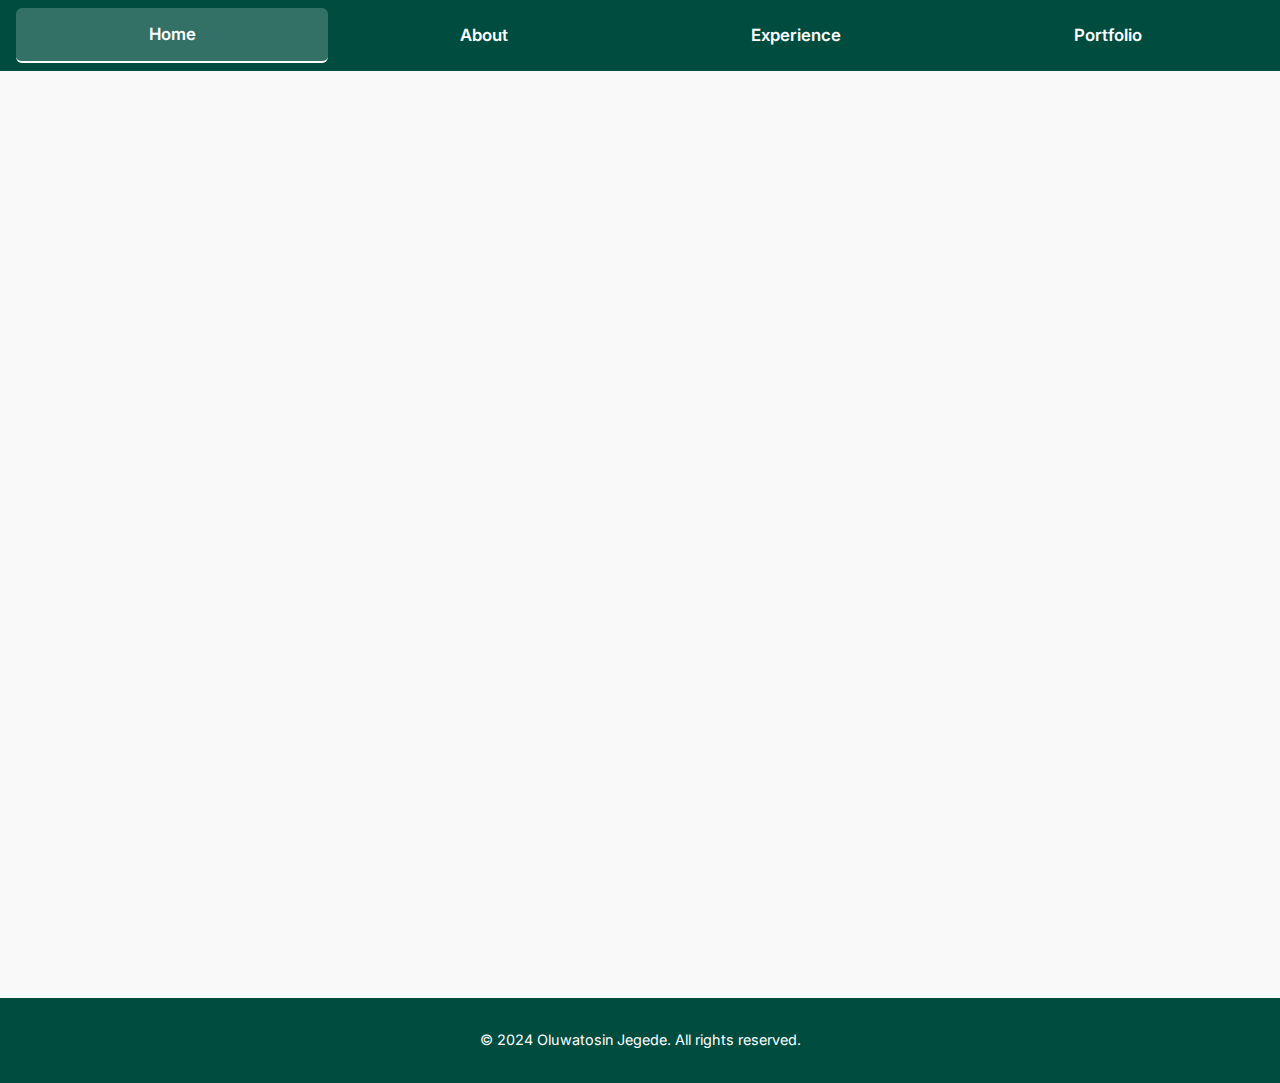
<file: index.html>
<!DOCTYPE html>
<html lang="en">
<head>
  <meta charset="UTF-8" />
  <meta name="viewport" content="width=device-width, initial-scale=1.0"/>
  <title>Home - Oluwatosin Jegede's Portfolio</title>

  <!-- CSS -->
  <link rel="stylesheet" href="css/styles.css" />
  <link href="https://fonts.googleapis.com/css2?family=Inter:wght@400;600;700&display=swap" rel="stylesheet" />

  <!-- Font Awesome for Icons -->
  <link rel="stylesheet" href="https://cdnjs.cloudflare.com/ajax/libs/font-awesome/6.5.0/css/all.min.css" />

  <!-- SEO Meta Tags -->
  <meta name="description" content="Explore the DevOps portfolio of Oluwatosin Jegede, featuring cloud infrastructure automation, CI/CD, and security-focused AWS solutions." />
  <meta name="author" content="Oluwatosin Jegede" />
  <meta name="robots" content="index, follow" />
  <link rel="canonical" href="https://oluwatossin.github.io/portfolio/index.html" />

  <!-- Open Graph meta tags -->
  <meta property="og:title" content="Oluwatosin Jegede's Portfolio" />
  <meta property="og:description" content="Portfolio of Oluwatosin Jegede, DevOps Engineer specializing in AWS cloud services and infrastructure automation." />
  <meta property="og:image" content="https://github.com/OluwaTossin/portfolio/raw/main/images/profile.jpg" />
  <meta property="og:url" content="https://oluwatossin.github.io/portfolio/index.html" />
  <meta property="og:type" content="website" />

  <!-- Twitter Card meta tags -->
  <meta name="twitter:card" content="summary_large_image" />
  <meta name="twitter:title" content="Oluwatosin Jegede's Portfolio" />
  <meta name="twitter:description" content="Portfolio of Oluwatosin Jegede, DevOps Engineer specializing in AWS cloud services and infrastructure automation." />
  <meta name="twitter:image" content="https://github.com/OluwaTossin/portfolio/raw/main/images/profile.jpg" />

  <!-- JSON-LD Structured Data -->
  <script type="application/ld+json">
  {
    "@context": "https://schema.org",
    "@type": "Person",
    "name": "Oluwatosin Jegede",
    "jobTitle": "DevOps Engineer",
    "url": "https://oluwatossin.github.io/portfolio",
    "image": "https://oluwatossin.github.io/portfolio/images/profile.jpg",
    "sameAs": [
      "https://www.linkedin.com/in/oluwatosinjegede/",
      "https://github.com/OluwaTossin",
      "https://twitter.com/thozyne"
    ],
    "alumniOf": {
      "@type": "CollegeOrUniversity",
      "name": "Federal University of Agriculture, Abeokuta"
    },
    "worksFor": {
      "@type": "Organization",
      "name": "Sovereign Technology & Innovation Ltd"
    },
    "description": "AWS-certified DevOps Engineer with hands-on experience in cloud infrastructure, CI/CD, security compliance, and automation best practices."
  }
  </script>
  <meta name="google-site-verification" content="RLBJUCRn1RX0sN9rX2QmZjt9VCiE3qaX86yPIUkBqFU" />
</head>
<body>
  <header>
    <nav>
  <ul>
    <li><a href="index.html" class="nav-link">Home</a></li>
    <li><a href="about.html" class="nav-link">About</a></li>
    <li><a href="experience.html" class="nav-link">Experience</a></li>
    <li><a href="portfolio.html" class="nav-link">Portfolio</a></li>
  </ul>
</nav>
  </header>

  <main>
    <section class="hero animate-fade-in">
      <img src="images/profile.jpg" alt="Profile Picture" />
      <h1>Oluwatosin Jegede</h1>
      <h2>Cloud Solutions Architect | DevOps Engineer | Multi-Cloud Expert (AWS, GCP) | AWS Cloud Security | Technical Writer</h2>

      <p>I specialize in AWS cloud services and infrastructure automation. My mission is to enhance productivity and operational efficiency through secure, scalable CI/CD pipelines and cloud-native architectures. From scripting deployments with Terraform to managing Kubernetes clusters on EKS, I deliver results that matter.</p>

      <p>When I’m not architecting cloud environments, I enjoy exploring new technologies, contributing to open-source projects, and immersing myself in a good book that stretches the boundaries of systems thinking and software design.</p>

      <div class="social-buttons">
        <a href="https://www.linkedin.com/in/oluwatosinjegede/" target="_blank" title="LinkedIn">
          <i class="fab fa-linkedin"></i>
        </a>
        <a href="https://twitter.com/thozyne" target="_blank" title="Twitter">
          <i class="fab fa-twitter"></i>
        </a>
        <a href="https://github.com/OluwaTossin?tab=repositories" target="_blank" title="GitHub">
          <i class="fab fa-github"></i>
        </a>
      </div>

      <div class="buttons">
        <a href="resume.pdf" class="button" target="_blank">
          <i class="fas fa-file-alt"></i> View Resume
        </a>
        <a href="mailto:careers.tosinjegede@gmail.com" class="button">
          <i class="fas fa-envelope"></i> Contact Me
        </a>
      </div>
    </section>
  </main>

  <footer>
    <p>&copy; 2024 Oluwatosin Jegede. All rights reserved.</p>
  </footer>

  <script src="js/scripts.js"></script>

<!-- Back to Top Button -->
<a href="#" id="backToTop" title="Back to Top"><i class="fas fa-chevron-up"></i></a>
</body>
</html>
</file>
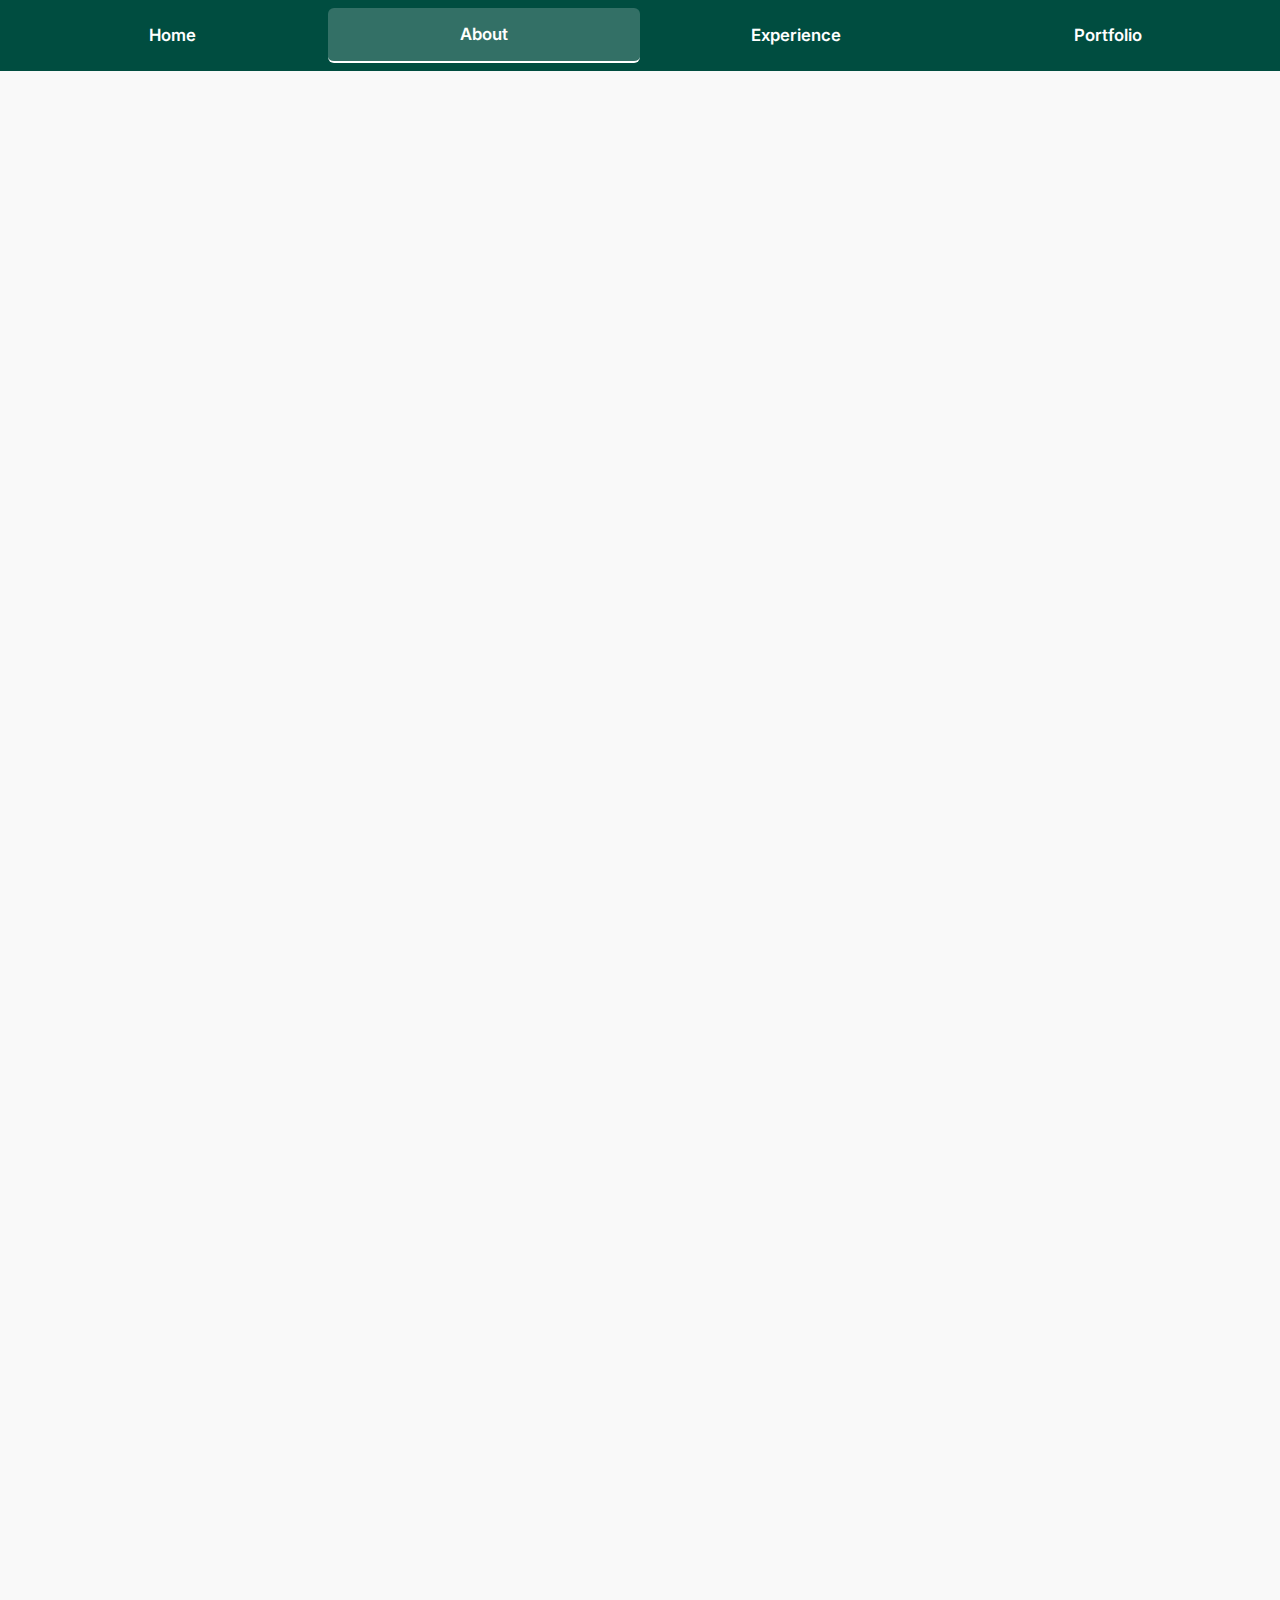
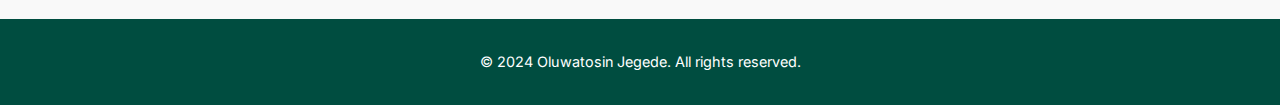
<file: about.html>
<!DOCTYPE html>
<html lang="en">
<head>
  <meta charset="UTF-8" />
  <meta name="viewport" content="width=device-width, initial-scale=1.0"/>
  <title>About - Oluwatosin Jegede's Portfolio</title>

  <!-- CSS & Fonts -->
  <link rel="stylesheet" href="css/styles.css" />
  <link href="https://fonts.googleapis.com/css2?family=Inter:wght@400;600;700&display=swap" rel="stylesheet" />
  <link rel="stylesheet" href="https://cdnjs.cloudflare.com/ajax/libs/font-awesome/6.5.0/css/all.min.css" />

  <!-- SEO Meta Tags -->
  <meta name="description" content="Learn more about Oluwatosin Jegede, a DevOps Engineer with hands-on experience in AWS cloud, CI/CD, Kubernetes, and infrastructure security." />
  <meta name="author" content="Oluwatosin Jegede" />
  <meta name="robots" content="index, follow" />
  <link rel="canonical" href="https://oluwatossin.github.io/portfolio/about.html" />

  <!-- Open Graph -->
  <meta property="og:title" content="About Oluwatosin Jegede | DevOps Engineer" />
  <meta property="og:description" content="Explore Oluwatosin Jegede’s background in AWS, CI/CD, infrastructure as code, and DevOps automation." />
  <meta property="og:image" content="https://oluwatossin.github.io/portfolio/images/profile.jpg" />
  <meta property="og:url" content="https://oluwatossin.github.io/portfolio/about.html" />
  <meta property="og:type" content="profile" />

  <!-- Twitter Card -->
  <meta name="twitter:card" content="summary_large_image" />
  <meta name="twitter:title" content="About Oluwatosin Jegede | DevOps Engineer" />
  <meta name="twitter:description" content="Discover the journey of Oluwatosin Jegede, a DevOps Engineer with expertise in AWS cloud, automation, and secure DevOps practices." />
  <meta name="twitter:image" content="https://oluwatossin.github.io/portfolio/images/profile.jpg" />

  <!-- JSON-LD Structured Data -->
  <script type="application/ld+json">
  {
    "@context": "https://schema.org",
    "@type": "Person",
    "name": "Oluwatosin Jegede",
    "jobTitle": "DevOps Engineer",
    "url": "https://oluwatossin.github.io/portfolio",
    "image": "https://oluwatossin.github.io/portfolio/images/profile.jpg",
    "sameAs": [
      "https://github.com/OluwaTossin",
      "https://www.linkedin.com/in/oluwatosinjegede/",
      "https://twitter.com/thozyne"
    ],
    "alumniOf": {
      "@type": "CollegeOrUniversity",
      "name": "Federal University of Agriculture, Abeokuta"
    },
    "worksFor": {
      "@type": "Organization",
      "name": "Sovereign Technology & Innovation Ltd"
    },
    "description": "DevOps Engineer with expertise in AWS, GCP, Kubernetes, CI/CD pipelines, and infrastructure automation. Certified in cloud security, architecture, and observability."
  }
  </script>
</head>
<body>
  <header>
    <nav>
  <ul>
    <li><a href="index.html" class="nav-link">Home</a></li>
    <li><a href="about.html" class="nav-link">About</a></li>
    <li><a href="experience.html" class="nav-link">Experience</a></li>
    <li><a href="portfolio.html" class="nav-link">Portfolio</a></li>
  </ul>
</nav>
  </header>

  <main>
    <section class="portfolio animate-fade-in">
      <h1 class="section-title">About Me</h1>

      <p>Hello 👋 I'm <strong>Oluwatosin Jegede</strong>, a DevOps Engineer with 3+ years of hands-on experience designing, automating, and securing cloud-native infrastructure. My background in system administration and my academic roots in biotechnology provide me with a multidisciplinary lens that informs how I approach modern software systems.</p>

      <hr class="fancy-line" />

      <h2><i class="fas fa-briefcase"></i> Professional Background</h2>
      <p>I specialize in building scalable, secure cloud environments using AWS and Google Cloud Platform (GCP). My work spans IaC (Infrastructure as Code), container orchestration, pipeline automation, system monitoring, and security compliance. Whether deploying microservices on Kubernetes, setting up GitHub Actions workflows, or enforcing least-privilege access through IAM policies — I approach DevOps as both a craft and an enabler of innovation. On GCP, I’ve implemented robust CI/CD deployments using Cloud Run, Cloud Operations, and IAM-based security policies, demonstrating flexibility across multi-cloud environments.</p>

      <ul class="services">
        <li><i class="fas fa-cloud"></i> <strong>Cloud Services:</strong> AWS (EKS, Lambda, S3, Amplify, RDS, CodePipeline), GCP (Cloud Run, IAM, Monitoring)</li>
        <li><i class="fas fa-code"></i> <strong>IaC & Automation:</strong> Terraform, Shell scripting, CloudFormation</li>
        <li><i class="fab fa-docker"></i> <strong>Containers:</strong> Docker, Kubernetes, ECS</li>
        <li><i class="fas fa-cogs"></i> <strong>CI/CD:</strong> GitHub Actions, Jenkins, CodeBuild</li>
        <li><i class="fas fa-shield-alt"></i> <strong>Security:</strong> IAM, GuardDuty, AWS Security Hub</li>
        <li><i class="fas fa-eye"></i> <strong>Monitoring:</strong> Prometheus, Grafana, ELK Stack, CloudWatch, GCP Monitoring</li>
        <li><i class="fab fa-linux"></i> <strong>Systems:</strong> Linux, Bash, Python</li>
      </ul>

      <hr class="fancy-line" />

      <h2><i class="fas fa-user-graduate"></i> Education</h2>
      <p>I hold an MSc in Animal Biotechnology from the Federal University of Agriculture, Abeokuta, and a Diploma in Computer Engineering from Datashield Computer Institute. These experiences ground my technical approach in both scientific reasoning and system-level thinking.</p>

      <hr class="fancy-line" />

      <h2><i class="fas fa-heart"></i> Personal Interests</h2>
      <p>Beyond DevOps, I enjoy learning about artificial intelligence, exploring the intersections between automation and human systems, and experimenting with real-time observability solutions. I also have a deep passion for reading topics related to cognitive science, systems theory, and algorithmic design.</p>

      <hr class="fancy-line" />

      <h2><i class="fas fa-certificate"></i> Certifications</h2>
      <ul class="services">
        <li><i class="fab fa-aws"></i> AWS Certified Security – Specialty</li>
        <li><i class="fab fa-aws"></i> AWS Certified Developer – Associate</li>
        <li><i class="fab fa-aws"></i> AWS Solutions Architect – Associate</li>
        <li><i class="fas fa-network-wired"></i> Cisco Network Technician</li>
        <li><i class="fas fa-user-shield"></i> Cisco Certified CyberOps Associate</li>
        <li><i class="fas fa-user-secret"></i> Cisco Ethical Hacker</li>
        <li><i class="fas fa-lock"></i> IBM Cybersecurity Fundamentals</li>
        <li><i class="fab fa-google"></i> Google Associate Cloud Engineer Certification</li>
        <li><i class="fas fa-shield-virus"></i> Qualys Vulnerability Management Detection and Response Certified Specialist</li>
      </ul>

      <hr class="fancy-line" />

      <h2><i class="fas fa-handshake"></i> Let’s Connect</h2>
      <p>I’m open to collaborations, freelance DevOps projects, and discussions on cloud innovation. Feel free to reach out via <a href="mailto:careers.tosinjegede@gmail.com">email</a> or connect on <a href="https://www.linkedin.com/in/oluwatosinjegede/" target="_blank">LinkedIn</a>.</p>
    </section>
  </main>

  <footer>
    <p>&copy; 2024 Oluwatosin Jegede. All rights reserved.</p>
  </footer>

  <script src="js/scripts.js"></script>

<!-- Back to Top Button -->
<a href="#" id="backToTop" title="Back to Top"><i class="fas fa-chevron-up"></i></a>
</body>
</html>
</file>
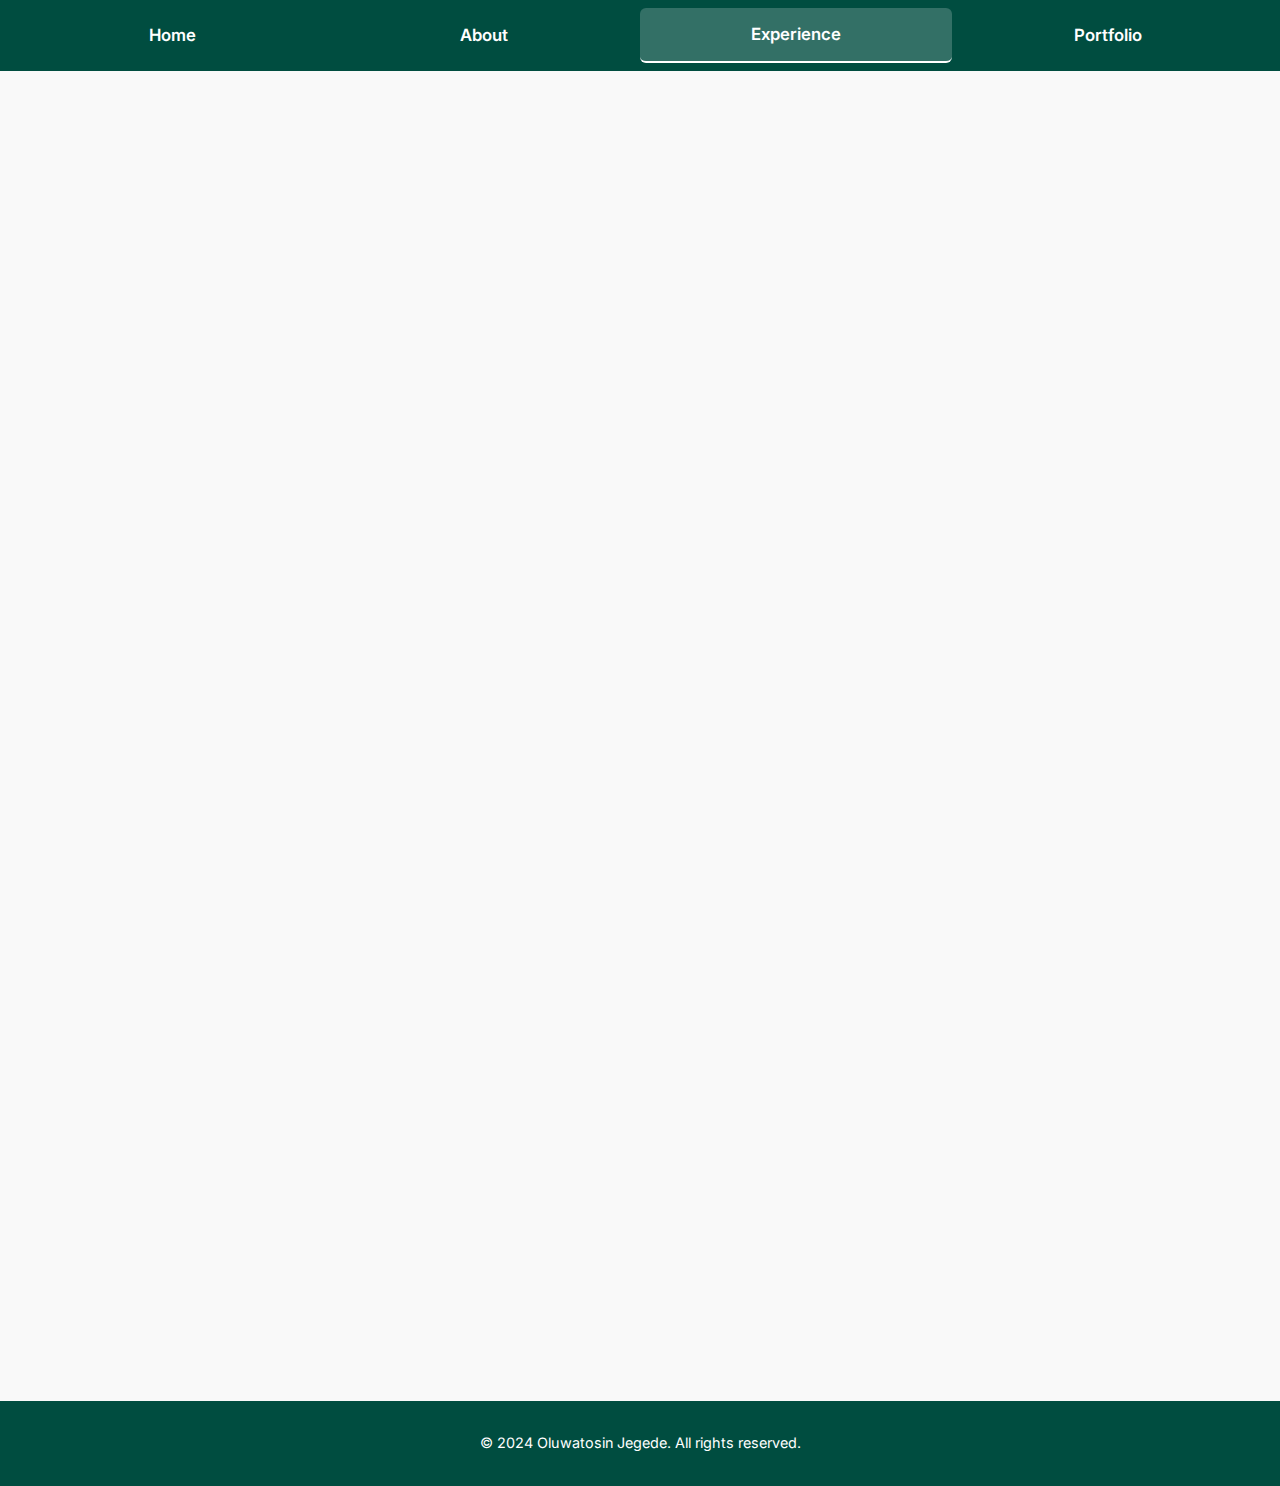
<file: experience.html>
<!DOCTYPE html>
<html lang="en">
<head>
  <meta charset="UTF-8" />
  <meta name="viewport" content="width=device-width, initial-scale=1.0"/>
  <title>Professional Experience - Oluwatosin Jegede</title>

  <!-- CSS & Fonts -->
  <link rel="stylesheet" href="css/styles.css" />
  <link href="https://fonts.googleapis.com/css2?family=Inter:wght@400;600;700&display=swap" rel="stylesheet" />
  <link rel="stylesheet" href="https://cdnjs.cloudflare.com/ajax/libs/font-awesome/6.5.0/css/all.min.css" />

  <!-- SEO Meta Tags -->
  <meta name="description" content="Professional experience of Oluwatosin Jegede, DevOps Engineer with expertise in AWS, GCP, infrastructure automation, and cloud security." />
  <meta name="author" content="Oluwatosin Jegede" />
  <meta name="robots" content="index, follow" />
  <link rel="canonical" href="https://oluwatossin.github.io/portfolio/experience.html" />

  <!-- Open Graph -->
  <meta property="og:title" content="Professional Experience - Oluwatosin Jegede" />
  <meta property="og:description" content="Explore the DevOps career background of Oluwatosin Jegede including roles at Sovereign Tech, Help.NGO, and freelance projects in AWS and GCP." />
  <meta property="og:image" content="https://oluwatossin.github.io/portfolio/images/profile.jpg" />
  <meta property="og:url" content="https://oluwatossin.github.io/portfolio/experience.html" />
  <meta property="og:type" content="profile" />

  <!-- Twitter Card -->
  <meta name="twitter:card" content="summary_large_image" />
  <meta name="twitter:title" content="Professional Experience - Oluwatosin Jegede" />
  <meta name="twitter:description" content="Explore the DevOps career history of Oluwatosin Jegede with key projects in automation, CI/CD, and hybrid cloud security." />
  <meta name="twitter:image" content="https://oluwatossin.github.io/portfolio/images/profile.jpg" />

  <!-- JSON-LD Structured Data -->
  <script type="application/ld+json">
  {
    "@context": "https://schema.org",
    "@type": "Person",
    "name": "Oluwatosin Jegede",
    "jobTitle": "DevOps Engineer",
    "url": "https://oluwatossin.github.io/portfolio",
    "image": "https://oluwatossin.github.io/portfolio/images/profile.jpg",
    "sameAs": [
      "https://www.linkedin.com/in/oluwatosinjegede/",
      "https://github.com/OluwaTossin",
      "https://twitter.com/thozyne"
    ],
    "alumniOf": {
      "@type": "CollegeOrUniversity",
      "name": "Federal University of Agriculture, Abeokuta"
    },
    "worksFor": {
      "@type": "Organization",
      "name": "Sovereign Technology & Innovation Ltd"
    },
    "description": "DevOps Engineer with expertise in AWS, GCP, Kubernetes, CI/CD pipelines, and infrastructure automation. Certified in cloud security, architecture, and observability."
  }
  </script>
</head>

<body>
  <header>
    <nav>
  <ul>
    <li><a href="index.html" class="nav-link">Home</a></li>
    <li><a href="about.html" class="nav-link">About</a></li>
    <li><a href="experience.html" class="nav-link">Experience</a></li>
    <li><a href="portfolio.html" class="nav-link">Portfolio</a></li>
  </ul>
</nav>
  </header>

  <main>
    <section class="portfolio animate-fade-in">
      <h1 class="section-title">Professional Experience</h1>

      <div class="project-card animate-slide-in">
        <h2><i class="fas fa-building"></i> Sovereign Technology & Innovation Ltd | DevOps Engineer</h2>
        <p><strong>August 2024 – Present</strong></p>
        <ul>
          <li>Designed and implemented secure, high-availability AWS cloud architectures, enhancing system resilience and reducing infrastructure costs by 20% through automated scaling and instance right-sizing.</li>
          <li>Led automation of infrastructure provisioning using Terraform and CloudFormation, reducing deployment time by 40% and enabling reproducible environments across staging and production.</li>
          <li>Migrated legacy systems to a hybrid cloud model, reducing maintenance overhead by 30% while enabling business continuity via VPC peering and secure synchronization.</li>
          <li>Integrated Prometheus, Grafana, and CloudWatch to enhance observability, reducing mean time to detect (MTTD) incidents by 55% through real-time metric alerting.</li>
        </ul>
      </div>

      <div class="project-card animate-slide-in">
        <h2><i class="fas fa-globe"></i> Help.NGO | DevOps Engineer (Remote)</h2>
        <p><strong>December 2023 – Present</strong></p>
        <ul>
          <li>Automated infrastructure deployments across AWS and GCP using Terraform, improving provisioning speed by 35% and eliminating configuration drift in multi-region environments.</li>
          <li>Architected secure VPC networks with IAM-based access controls, service endpoints, and encryption-at-rest—ensuring compliance and reduced public exposure.</li>
          <li>Led a cloud spend audit initiative that implemented tagging, reserved instances, and right-sizing strategies—cutting operational costs by 25% without sacrificing SLAs.</li>
        </ul>
      </div>

      <div class="project-card animate-slide-in">
        <h2><i class="fas fa-briefcase"></i> Freelance Cloud Architect | Contract Roles</h2>
        <p><strong>December 2023 – Present</strong></p>
        <ul>
          <li>Deployed real-time ML inference pipelines using AWS SageMaker with Terraform-driven automation, enabling scalable prediction workflows based on demand.</li>
          <li>Engineered a fault-tolerant multi-cloud architecture between AWS and GCP with cross-region failover, improving uptime to 99.99% during deployments and outages.</li>
          <li>Enhanced DevOps pipelines by integrating Jenkins, GitHub Actions, and AWS-native CI/CD tools, achieving zero-downtime deployments and 50% faster release velocity.</li>
        </ul>
      </div>
    </section>
  </main>

  <footer>
    <p>&copy; 2024 Oluwatosin Jegede. All rights reserved.</p>
  </footer>

  <script src="js/scripts.js"></script>

<!-- Back to Top Button -->
<a href="#" id="backToTop" title="Back to Top"><i class="fas fa-chevron-up"></i></a>
</body>
</html>
</file>
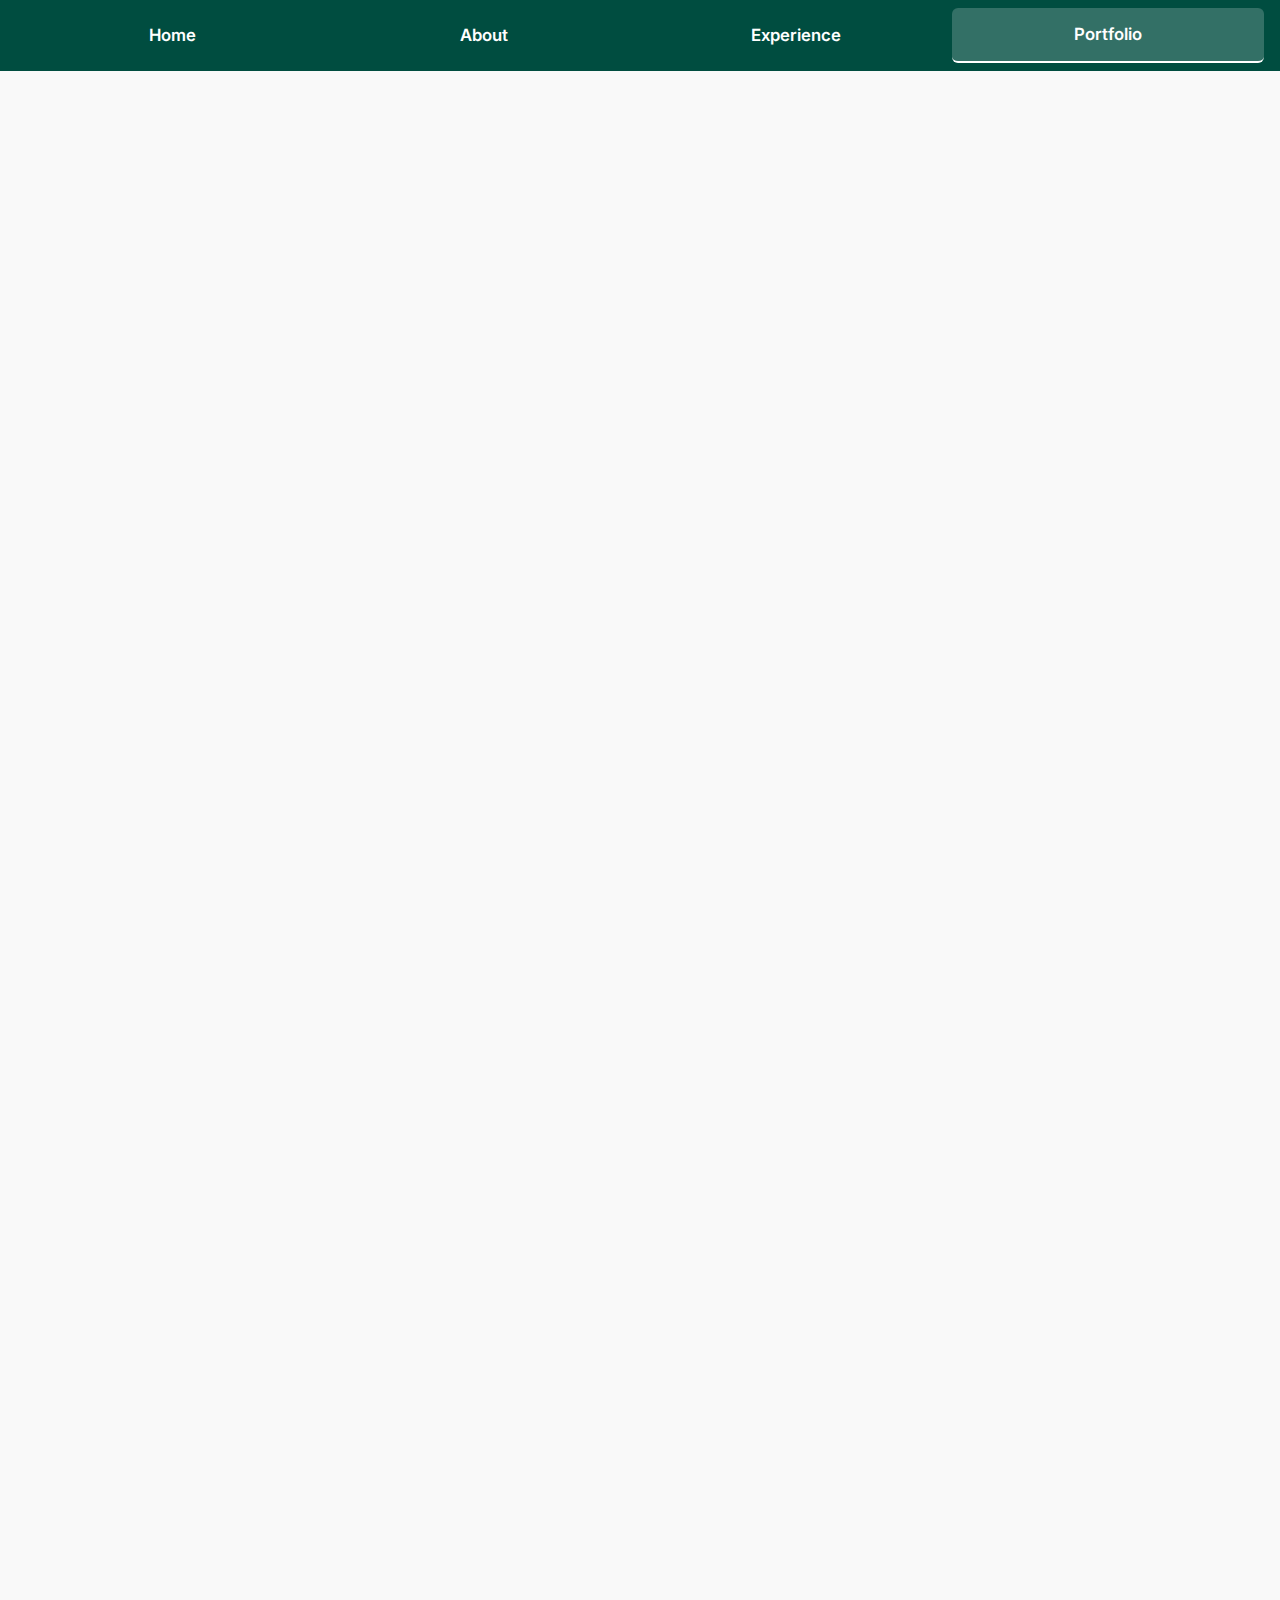
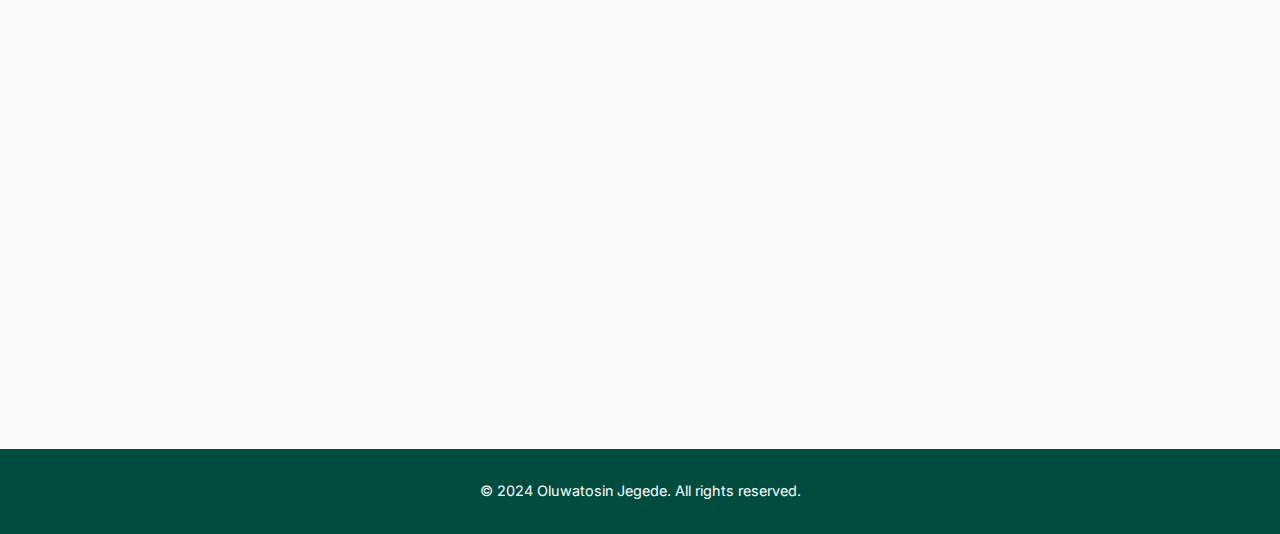
<file: portfolio.html>
<!DOCTYPE html>
<html lang="en">
<head>
  <meta charset="UTF-8" />
  <meta name="viewport" content="width=device-width, initial-scale=1.0"/>
  <title>DevOps Portfolio Projects | Oluwatosin Jegede</title>

  <!-- SEO Meta Tags -->
  <meta name="description" content="Explore DevOps and cloud projects by Oluwatosin Jegede, showcasing AWS, CI/CD, Kubernetes, and Infrastructure Automation expertise." />
  <meta name="author" content="Oluwatosin Jegede" />
  <meta name="robots" content="index, follow" />
  <link rel="canonical" href="https://oluwatossin.github.io/portfolio/portfolio.html" />

  <!-- Open Graph Tags -->
  <meta property="og:title" content="DevOps Portfolio Projects | Oluwatosin Jegede" />
  <meta property="og:description" content="Portfolio of Oluwatosin Jegede featuring real-world cloud infrastructure, automation, and monitoring projects built with AWS, GitHub Actions, Terraform, and Kubernetes." />
  <meta property="og:image" content="https://oluwatossin.github.io/portfolio/images/profile.jpg" />
  <meta property="og:url" content="https://oluwatossin.github.io/portfolio/portfolio.html" />
  <meta property="og:type" content="website" />

  <!-- Twitter Card -->
  <meta name="twitter:card" content="summary_large_image" />
  <meta name="twitter:title" content="DevOps Portfolio Projects | Oluwatosin Jegede" />
  <meta name="twitter:description" content="Explore projects by Oluwatosin Jegede in AWS cloud, DevOps pipelines, and automation." />
  <meta name="twitter:image" content="https://oluwatossin.github.io/portfolio/images/profile.jpg" />

  <!-- JSON-LD Schema for Portfolio -->
  <script type="application/ld+json">
  {
    "@context": "https://schema.org",
    "@type": "WebSite",
    "name": "Oluwatosin Jegede Portfolio",
    "url": "https://oluwatossin.github.io/portfolio",
    "creator": {
      "@type": "Person",
      "name": "Oluwatosin Jegede",
      "jobTitle": "DevOps Engineer",
      "url": "https://oluwatossin.github.io/portfolio",
      "sameAs": [
        "https://github.com/OluwaTossin",
        "https://www.linkedin.com/in/oluwatosinjegede/",
        "https://twitter.com/thozyne"
      ]
    },
    "description": "A professional DevOps portfolio featuring CI/CD, cloud automation, monitoring, and infrastructure as code projects."
  }
  </script>

  <!-- Stylesheets -->
  <link rel="stylesheet" href="css/styles.css" />
  <link href="https://fonts.googleapis.com/css2?family=Inter:wght@400;600;700&display=swap" rel="stylesheet" />
  <link rel="stylesheet" href="https://cdnjs.cloudflare.com/ajax/libs/font-awesome/6.5.0/css/all.min.css" />
</head>
<body>
  <header>
    <nav>
  <ul>
    <li><a href="index.html" class="nav-link">Home</a></li>
    <li><a href="about.html" class="nav-link">About</a></li>
    <li><a href="experience.html" class="nav-link">Experience</a></li>
    <li><a href="portfolio.html" class="nav-link">Portfolio</a></li>
  </ul>
</nav>
  </header>

  <main>
    <section class="portfolio animate-fade-in">
      <h1 class="section-title">My Projects</h1>
      <div class="filter-bar">
        <input type="text" id="project-filter" placeholder="Search by keyword, service, or title..." />
      </div>
      <div class="portfolio-grid" id="project-grid">
        <div class="project-card animate-slide-in" data-tags="aws eks terraform monitoring kubernetes cloudwatch">
          <h2>Secure Three-Tier Web Application Deployment on Kubernetes with AWS Monitoring</h2>
          <p>
            <a href="https://github.com/OluwaTossin/Three-tier-Application-Deployment-" target="_blank">
              <i class="fab fa-github"></i> GitHub Repo
            </a> |
            <a href="https://www.linkedin.com/pulse/secure-three-tier-web-application-deployment-aws-oluwatosin-jegede-7fdif/" target="_blank">
              <i class="fab fa-linkedin"></i> LinkedIn Article
            </a>
          </p>
          <p>This project focused on deploying a secure, scalable three-tier web application using AWS and Kubernetes. I provisioned a robust EKS cluster and built Docker containers for both frontend and backend services, hosted securely via AWS ECR. To route traffic efficiently, I configured an ALB Ingress Controller. For observability, I enabled CloudWatch control plane logs to track API server activities, authenticator logs, and audits. The infrastructure was designed to scale dynamically, with IAM roles enforcing principle of least privilege across services.</p>
          <div class="services">
            <span class="tech-icon"><i class="fab fa-aws"></i> AWS</span>
            <span class="tech-icon"><i class="fab fa-docker"></i> Docker</span>
            <span class="tech-icon"><i class="fas fa-network-wired"></i> EKS</span>
            <span class="tech-icon"><i class="fas fa-code-branch"></i> Terraform</span>
            <span class="tech-icon"><i class="fas fa-chart-line"></i> CloudWatch</span>
            <span class="tech-icon"><i class="fas fa-lock"></i> IAM</span>
          </div>
        </div>
        <div class="project-card animate-slide-in" data-tags="aws s3 github-actions ec2 terraform grafana monitoring">
          <h2>Secure Three-Tier Web Application with GitHub Actions CI/CD, S3 Hosting, Deployment to Dev and Prod Servers, and Comprehensive Monitoring</h2>
          <p>
            <a href="https://github.com/OluwaTossin/Three-tier-Application-Deployment-" target="_blank">
              <i class="fab fa-github"></i> GitHub Repo
            </a> |
            <a href="https://www.linkedin.com/pulse/secure-three-tier-web-application-github-actions-cicd-jegede-ikm4f/" target="_blank">
              <i class="fab fa-linkedin"></i> LinkedIn Article
            </a>
          </p>
          <p>In this project, I built a fully automated, environment-aware deployment pipeline for a three-tier web application. The frontend was hosted on S3 while the backend (Node.js) ran on EC2 within a VPC. GitHub Actions orchestrated CI/CD pipelines across dev and prod branches. Infrastructure was provisioned with Terraform, including private/public subnets and NAT gateways. For monitoring, I installed the CloudWatch agent and configured AWS Managed Grafana dashboards with real-time CPU, memory, and disk usage metrics. Alerts were created for SLA-sensitive events. This setup exemplifies production-grade DevOps and cloud architecture.</p>
          <div class="services">
            <span class="tech-icon"><i class="fab fa-aws"></i> AWS</span>
            <span class="tech-icon"><i class="fas fa-server"></i> EC2</span>
            <span class="tech-icon"><i class="fas fa-code-branch"></i> Terraform</span>
            <span class="tech-icon"><i class="fab fa-github"></i> GitHub Actions</span>
            <span class="tech-icon"><i class="fas fa-database"></i> S3</span>
            <span class="tech-icon"><i class="fas fa-chart-line"></i> CloudWatch</span>
            <span class="tech-icon"><i class="fas fa-chart-pie"></i> Managed Grafana</span>
          </div>
        </div>
        <div class="project-card animate-slide-in" data-tags="fastapi aws s3 react grafana prometheus ec2 cloudformation">
          <h2>Deploying, Securing, and Monitoring a Cloud-Native Recipe-Sharing Application with AWS, Prometheus, and Grafana</h2>
          <p>
            <a href="https://github.com/OluwaTossin/AWS-Cloud-Projects/tree/main/chapter3/code" target="_blank">
              <i class="fab fa-github"></i> GitHub Repo
            </a> |
            <a href="https://www.linkedin.com/pulse/deploying-securing-monitoring-cloud-native-aws-grafana-jegede-lhs5f/" target="_blank">
              <i class="fab fa-linkedin"></i> LinkedIn Article
            </a>
          </p>
          <p>To modernize the way I share culinary recipes, I developed and deployed a cloud-native FastAPI application integrated with a React frontend hosted on S3. The backend API was containerized and deployed to EC2, exposed via API Gateway. CloudFormation handled infrastructure provisioning. To ensure performance visibility, I configured Prometheus to scrape FastAPI metrics and visualized real-time traffic using Grafana dashboards. I designed two access layers: a user interface and an admin portal, reflecting real-world content management workflows.</p>
          <div class="services">
            <span class="tech-icon"><i class="fab fa-aws"></i> AWS</span>
            <span class="tech-icon"><i class="fas fa-database"></i> S3</span>
            <span class="tech-icon"><i class="fab fa-react"></i> React</span>
            <span class="tech-icon"><i class="fas fa-code"></i> FastAPI</span>
            <span class="tech-icon"><i class="fas fa-server"></i> EC2</span>
            <span class="tech-icon"><i class="fas fa-project-diagram"></i> CloudFormation</span>
            <span class="tech-icon"><i class="fas fa-fire"></i> Prometheus</span>
            <span class="tech-icon"><i class="fas fa-chart-pie"></i> Grafana</span>
          </div>
        </div>
        <div class="project-card animate-slide-in" data-tags="aws eks terraform github-actions docker monitoring elk prometheus grafana">
          <h2>End-to-End DevOps Pipeline Implementation: Automated Infrastructure, CI/CD, and Monitoring with GitHub Actions, AWS EKS, and ELK Stack</h2>
          <p>
            <a href="https://github.com/OluwaTossin/TOYE-devops-project" target="_blank">
              <i class="fab fa-github"></i> GitHub Repo
            </a> |
            <a href="https://www.linkedin.com/pulse/end-to-end-devops-pipeline-implementation-automated-cicd-jegede-e6dzf/" target="_blank">
              <i class="fab fa-linkedin"></i> LinkedIn Article
            </a>
          </p>
          <p>This project implemented a full-stack DevOps solution using GitHub Actions for CI, Terraform for infrastructure automation, and Kubernetes on AWS EKS for orchestration. Dockerized applications were built and deployed with Kubernetes manifests. Logs were centralized using the ELK stack, while Prometheus and Grafana enabled detailed performance monitoring and alerting. Security was reinforced through IAM policies, encrypted storage, and TLS via ACM certificates.</p>
          <div class="services">
            <span class="tech-icon"><i class="fab fa-aws"></i> AWS</span>
            <span class="tech-icon"><i class="fas fa-code-branch"></i> Terraform</span>
            <span class="tech-icon"><i class="fab fa-github"></i> GitHub Actions</span>
            <span class="tech-icon"><i class="fab fa-docker"></i> Docker</span>
            <span class="tech-icon"><i class="fas fa-server"></i> EKS</span>
            <span class="tech-icon"><i class="fas fa-chart-line"></i> Prometheus</span>
            <span class="tech-icon"><i class="fas fa-chart-pie"></i> Grafana</span>
            <span class="tech-icon"><i class="fas fa-search"></i> ELK Stack</span>
          </div>
        </div>
        <div class="project-card animate-slide-in" data-tags="aws terraform github-actions datadog disaster-recovery s3 route53 ec2">
          <h2>Automated Cloud Disaster Recovery and Business Continuity Solution</h2>
          <p>
            <a href="https://github.com/OluwaTossin/disaster-recovery-plan" target="_blank">
              <i class="fab fa-github"></i> GitHub Repo
            </a> |
            <a href="https://www.linkedin.com/pulse/automated-cloud-disaster-recovery-business-continuity-oluwatosin-dg9of/" target="_blank">
              <i class="fab fa-linkedin"></i> LinkedIn Article
            </a>
          </p>
          <p>This disaster recovery project leveraged AWS infrastructure to build a resilient architecture that could handle regional failover, backup, and restoration. Using Terraform for reproducible infrastructure and GitHub Actions for automation, I integrated Datadog for system observability and alerting to ensure readiness in business continuity scenarios.</p>
          <div class="services">
            <span class="tech-icon"><i class="fab fa-aws"></i> AWS</span>
            <span class="tech-icon"><i class="fas fa-code-branch"></i> Terraform</span>
            <span class="tech-icon"><i class="fab fa-github"></i> GitHub Actions</span>
            <span class="tech-icon"><i class="fas fa-server"></i> EC2</span>
            <span class="tech-icon"><i class="fas fa-database"></i> S3</span>
            <span class="tech-icon"><i class="fas fa-globe"></i> Route 53</span>
            <span class="tech-icon"><i class="fas fa-bell"></i> Datadog</span>
          </div>
        </div>
        <div class="project-card animate-slide-in" data-tags="docker github-actions prometheus grafana nodejs ci-cd monitoring">
          <h2>Containerizing, Automating, and Monitoring a WebApp with Docker, GitHub, CI/CD, Prometheus, and Grafana</h2>
          <p>
            <a href="https://github.com/OluwaTossin/my-nodejs-app" target="_blank">
              <i class="fab fa-github"></i> GitHub Repo
            </a> |
            <a href="https://www.linkedin.com/pulse/containerizing-automating-monitoring-webapp-docker-cicd-oluwatosin-4uthf/" target="_blank">
              <i class="fab fa-linkedin"></i> LinkedIn Article
            </a>
          </p>
          <p>This project involved containerizing a Node.js web app, deploying it using a CI/CD pipeline built with GitHub Actions, and configuring Prometheus and Grafana to provide visibility into app health and performance. The goal was to streamline releases and provide real-time monitoring of container behavior and HTTP requests.</p>
          <div class="services">
            <span class="tech-icon"><i class="fab fa-docker"></i> Docker</span>
            <span class="tech-icon"><i class="fab fa-github"></i> GitHub Actions</span>
            <span class="tech-icon"><i class="fab fa-node-js"></i> Node.js</span>
            <span class="tech-icon"><i class="fas fa-fire"></i> Prometheus</span>
            <span class="tech-icon"><i class="fas fa-chart-pie"></i> Grafana</span>
          </div>
        </div>
        <div class="project-card animate-slide-in" data-tags="aws flask ml-model prometheus grafana cloudformation monitoring s3 ec2">
          <h2>Comprehensive Deployment and Monitoring of a Machine Learning Model with Flask on AWS Using Prometheus and Grafana</h2>
          <p>
            <a href="https://github.com/OluwaTossin/ml-model-serving.git" target="_blank">
              <i class="fab fa-github"></i> GitHub Repo
            </a> |
            <a href="https://www.linkedin.com/pulse/comprehensive-deployment-monitoring-machine-learning-model-jegede-mfmaf/" target="_blank">
              <i class="fab fa-linkedin"></i> LinkedIn Article
            </a>
          </p>
          <p>I deployed a Flask-based ML model as a production API on EC2 using Terraform and GitHub Actions. AWS CloudFormation and S3 were used for configuration and storage. Monitoring was integrated with Prometheus and Grafana, and AWS Security Hub was configured for compliance audits and vulnerability detection.</p>
          <div class="services">
            <span class="tech-icon"><i class="fab fa-aws"></i> AWS</span>
            <span class="tech-icon"><i class="fas fa-code"></i> Flask</span>
            <span class="tech-icon"><i class="fas fa-brain"></i> ML Model</span>
            <span class="tech-icon"><i class="fas fa-project-diagram"></i> CloudFormation</span>
            <span class="tech-icon"><i class="fas fa-database"></i> S3</span>
            <span class="tech-icon"><i class="fas fa-server"></i> EC2</span>
            <span class="tech-icon"><i class="fas fa-fire"></i> Prometheus</span>
            <span class="tech-icon"><i class="fas fa-chart-pie"></i> Grafana</span>
            <span class="tech-icon"><i class="fas fa-shield-alt"></i> Security Hub</span>
          </div>
        </div>
        <div class="project-card animate-slide-in" data-tags="aws amplify lambda codepipeline terraform cloudwatch rds nextjs">
          <h2>CI/CD Pipeline for Scalable Web App using AWS Amplify, AWS CodeBuild, AWS CodePipeline, Terraform, Lambda, and CloudWatch</h2>
          <p>
            <a href="https://github.com/OluwaTossin/aws-devops-project" target="_blank">
              <i class="fab fa-github"></i> GitHub Repo
            </a> |
            <a href="https://www.linkedin.com/pulse/cicd-pipeline-scalable-web-app-using-aws-amplify-jegede-oluwatosin-0ha3f/" target="_blank">
              <i class="fab fa-linkedin"></i> LinkedIn Article
            </a>
          </p>
          <p>This project centered on building a CI/CD pipeline for a React-based web application. The frontend was deployed using AWS Amplify, and backend logic was handled with AWS Lambda. CodePipeline and CodeBuild automated deployments, and CloudWatch monitored performance metrics and logs.</p>
          <div class="services">
            <span class="tech-icon"><i class="fab fa-aws"></i> AWS Amplify</span>
            <span class="tech-icon"><i class="fas fa-code-branch"></i> Terraform</span>
            <span class="tech-icon"><i class="fas fa-lambda"></i> AWS Lambda</span>
            <span class="tech-icon"><i class="fas fa-server"></i> RDS</span>
            <span class="tech-icon"><i class="fas fa-project-diagram"></i> CodePipeline</span>
            <span class="tech-icon"><i class="fas fa-chart-line"></i> CloudWatch</span>
          </div>
        </div>
        <div class="project-card animate-slide-in" data-tags="gcp docker terraform github-actions cloud-run monitoring ci-cd">
          <h2>Automated CI/CD for a Full-Stack Application on Google Cloud Platform Using Docker, Terraform, GitHub Actions, and Google Cloud Operations Suite</h2>
          <p>
            <a href="https://github.com/OluwaTossin/full-stack-gcp-ci-cd" target="_blank">
              <i class="fab fa-github"></i> GitHub Repo
            </a> |
            <a href="https://www.linkedin.com/pulse/automated-cicd-full-stack-applications-gcp-using-docker-jegede-oumzf/" target="_blank">
              <i class="fab fa-linkedin"></i> LinkedIn Article
            </a>
          </p>
          <p>I deployed a full-stack application on GCP using Docker containers, Terraform for infra provisioning, and GitHub Actions for CI/CD. Monitoring and alerting were set up using the Google Cloud Operations Suite, providing clear visibility into deployments and runtime behavior.</p>
          <div class="services">
            <span class="tech-icon"><i class="fab fa-google"></i> GCP</span>
            <span class="tech-icon"><i class="fab fa-docker"></i> Docker</span>
            <span class="tech-icon"><i class="fas fa-code-branch"></i> Terraform</span>
            <span class="tech-icon"><i class="fab fa-github"></i> GitHub Actions</span>
            <span class="tech-icon"><i class="fas fa-cloud"></i> Cloud Run</span>
            <span class="tech-icon"><i class="fas fa-eye"></i> Monitoring</span>
          </div>
        </div>
        <div class="project-card animate-slide-in" data-tags="jenkins s3 github nodejs cicd automation">
          <h2>Efficient CI/CD Implementation for a Node.js App using Jenkins and Amazon S3 for Artifact Management</h2>
          <p>
            <a href="https://github.com/OluwaTossin/my-node-app" target="_blank">
              <i class="fab fa-github"></i> GitHub Repo
            </a> |
            <a href="https://www.linkedin.com/pulse/efficient-cicd-implementation-nodejs-app-using-amazon-oluwatosin-aii2f/" target="_blank">
              <i class="fab fa-linkedin"></i> LinkedIn Article
            </a>
          </p>
          <p>This project focused on implementing an efficient Jenkins-based CI/CD pipeline for a Node.js application. Artifacts were managed and stored using S3. GitHub served as the version control system, and automated builds ensured fast feedback loops.</p>
          <div class="services">
            <span class="tech-icon"><i class="fab fa-node-js"></i> Node.js</span>
            <span class="tech-icon"><i class="fab fa-github"></i> GitHub</span>
            <span class="tech-icon"><i class="fas fa-cogs"></i> Jenkins</span>
            <span class="tech-icon"><i class="fas fa-database"></i> Amazon S3</span>
          </div>
        </div>
        <div class="project-card animate-slide-in" data-tags="aws config lambda compliance iam monitoring">
          <h2>AWS Infrastructure Compliance Audit System with AWS Config and Lambda</h2>
          <p>
            <a href="https://www.linkedin.com/pulse/aws-infrastructure-compliance-audit-system-config-jegede-oluwatosin-b4u6f/" target="_blank">
              <i class="fab fa-linkedin"></i> LinkedIn Article
            </a>
          </p>
          <p>This compliance audit system utilized AWS Config to evaluate resource conformance across services. Lambda functions were triggered on non-compliant rules, enabling proactive remediation and alerting via SNS.</p>
          <div class="services">
            <span class="tech-icon"><i class="fab fa-aws"></i> AWS Config</span>
            <span class="tech-icon"><i class="fas fa-lambda"></i> Lambda</span>
            <span class="tech-icon"><i class="fas fa-shield-alt"></i> Compliance</span>
            <span class="tech-icon"><i class="fas fa-lock"></i> IAM</span>
          </div>
        </div>
        <div class="project-card animate-slide-in" data-tags="aws security iam s3 lambda cloudwatch dashboard">
          <h2>AWS Cloud Security Dashboard</h2>
          <p>
            <a href="https://www.linkedin.com/pulse/aws-cloud-security-dashboard-jegede-oluwatosin-ifwyf/" target="_blank">
              <i class="fab fa-linkedin"></i> LinkedIn Article
            </a>
          </p>
          <p>I designed a web-based dashboard to visualize and monitor key AWS security metrics, including IAM role usage, open security groups, and policy violations, offering centralized oversight for cloud posture management.</p>
          <div class="services">
            <span class="tech-icon"><i class="fab fa-aws"></i> AWS</span>
            <span class="tech-icon"><i class="fas fa-lock"></i> IAM</span>
            <span class="tech-icon"><i class="fas fa-database"></i> S3</span>
            <span class="tech-icon"><i class="fas fa-lambda"></i> Lambda</span>
            <span class="tech-icon"><i class="fas fa-chart-bar"></i> CloudWatch</span>
          </div>
        </div>
      </div> <!-- END .portfolio-grid -->
    </section>
  </main>

  <footer>
    <p>&copy; 2024 Oluwatosin Jegede. All rights reserved.</p>
  </footer>

  <script src="js/scripts.js"></script>

<!-- Back to Top Button -->
<a href="#" id="backToTop" title="Back to Top"><i class="fas fa-chevron-up"></i></a>
</body>
</html>
</file>
<file: css/styles.css>
@import url('https://fonts.googleapis.com/css2?family=Inter:wght@400;600;700&display=swap');
@import url('https://cdnjs.cloudflare.com/ajax/libs/font-awesome/6.5.0/css/all.min.css');

*,
*::before,
*::after {
  box-sizing: border-box;
}

body {
  font-family: 'Inter', sans-serif;
  margin: 0;
  padding: 0;
  background-color: #f9f9f9;
  color: #2c3e50;
  line-height: 1.7;
  overflow-x: hidden;
}

/* === HEADER & NAVIGATION === */
header {
  background-color: #004d40;
  color: white;
  position: sticky;
  top: 0;
  z-index: 1000;
}

nav {
  position: relative;
}

nav ul {
  list-style: none;
  padding: 0.5rem 1rem;
  margin: 0;
  display: flex;
  justify-content: space-between;
  align-items: center;
  flex-wrap: wrap;
  background-color: #004d40;
}

nav ul li {
  flex: 1 1 25%;
  text-align: center;
}

nav ul li a {
  display: inline-block;
  width: 100%;
  padding: 0.75rem 0.5rem;
  font-size: 1.05rem;
  font-weight: 600;
  color: white;
  text-decoration: none;
  border-radius: 6px;
  box-sizing: border-box;
  transition: background-color 0.3s ease, color 0.3s ease;
}

nav ul li a:hover,
nav ul li a:focus {
  background-color: #ffffff;
  color: #004d40;
}

nav ul li a.active {
  background-color: rgba(255, 255, 255, 0.2);
  border-bottom: 2px solid white;
}

/* === MAIN CONTENT === */
main {
  padding: 2rem 1rem;
  max-width: 1200px;
  margin: auto;
  overflow-x: hidden;
}

.section-title {
  text-align: center;
  color: #004d40;
  margin-bottom: 2.5rem;
  font-size: 2.2rem;
  font-weight: 700;
}

.portfolio-grid {
  display: grid;
  grid-template-columns: repeat(auto-fit, minmax(340px, 1fr));
  gap: 2rem;
}

/* === PROJECT CARD === */
.project-card {
  background: linear-gradient(to bottom, #ffffff, #f2fdfb);
  padding: 1.75rem;
  border-radius: 12px;
  box-shadow: 0 6px 18px rgba(0,0,0,0.07);
  transition: transform 0.3s ease, box-shadow 0.3s ease;
  position: relative;
  overflow: hidden;
}

.project-card:hover {
  transform: translateY(-6px);
  box-shadow: 0 10px 24px rgba(0,0,0,0.1);
}

.project-card h2 {
  font-size: 1.35rem;
  color: #004d40;
  margin-bottom: 0.75rem;
}

.project-card p {
  margin-bottom: 1rem;
  font-size: 0.95rem;
}

.project-card a {
  color: #00796b;
  font-weight: 600;
  text-decoration: none;
  margin-right: 1rem;
}

.project-card a:hover {
  text-decoration: underline;
}

.project-card .services {
  font-size: 0.9rem;
  color: #333;
  margin-top: 0.25rem;
  display: flex;
  flex-wrap: wrap;
  gap: 0.5rem;
  align-items: center;
}

.tech-icon {
  font-size: 1rem;
  background-color: #e0f2f1;
  color: #004d40;
  padding: 0.35rem 0.65rem;
  border-radius: 8px;
  font-weight: 600;
}

/* === HERO & ABOUT === */
.hero {
  text-align: center;
  margin: 2rem auto;
  background-color: white;
  padding: 2rem;
  border-radius: 12px;
  box-shadow: 0 4px 16px rgba(0, 0, 0, 0.08);
  max-width: 900px;
}

.hero img {
  border-radius: 50%;
  width: 150px;
  height: 150px;
  box-shadow: 0 4px 10px rgba(0, 0, 0, 0.15);
}

.hero h1 {
  font-size: 2.2rem;
  margin-top: 1rem;
  color: #004d40;
}

.hero h2 {
  font-weight: 600;
  color: #00796b;
  font-size: 1.3rem;
}

.hero p {
  max-width: 680px;
  margin: 1rem auto;
  font-size: 1rem;
  color: #333;
}

/* === BUTTONS === */
.button {
  background-color: #004d40;
  color: white;
  padding: 0.6rem 1.2rem;
  border-radius: 6px;
  text-decoration: none;
  margin: 0 10px;
  display: inline-block;
  transition: background-color 0.3s ease, transform 0.2s;
}

.button:hover {
  background-color: #00695c;
  transform: scale(1.05);
}

/* === SOCIAL === */
.social-buttons {
  margin: 1.5rem 0;
}

.social-buttons a {
  margin: 0 12px;
  color: #004d40;
  font-size: 1.5rem;
  transition: transform 0.3s;
}

.social-buttons a:hover {
  transform: scale(1.2);
  color: #00796b;
}

/* === FOOTER === */
footer {
  background-color: #004d40;
  color: white;
  text-align: center;
  padding: 1rem 0;
  margin-top: 3rem;
  font-size: 0.9rem;
}

/* === ANIMATIONS === */
.animate-fade-in {
  opacity: 0;
  animation: fadeIn 1.2s ease-in forwards;
}

.animate-slide-in {
  opacity: 0;
  transform: translateY(30px);
  animation: slideIn 0.8s ease-out forwards;
}

@keyframes fadeIn {
  to {
    opacity: 1;
  }
}

@keyframes slideIn {
  to {
    opacity: 1;
    transform: translateY(0);
  }
}

/* === FILTER BAR === */
.filter-bar {
  text-align: center;
  margin-bottom: 2rem;
}

.filter-bar input {
  padding: 0.6rem;
  border-radius: 6px;
  border: 1px solid #ccc;
  width: 280px;
  max-width: 90%;
  font-size: 1rem;
}

/* === MOBILE OVERRIDES === */
@media (max-width: 768px) {
  .hamburger {
    display: none;
  }

  nav ul {
    flex-direction: row;
    justify-content: space-between;
    padding: 0.5rem 0.5rem;
  }

  nav ul li {
    flex: 1 1 25%;
    min-width: 25%;
  }

  nav ul li a {
    font-size: 0.9rem;
    padding: 0.75rem 0.3rem;
    white-space: nowrap;
  }

  .hero,
  .about,
  .portfolio,
  .project-card {
    padding: 1rem;
  }

  .portfolio-grid {
    grid-template-columns: 1fr;
  }
}
/* === Back to Top Button === */
#backToTop {
  position: fixed;
  bottom: 30px;
  right: 20px;
  background-color: #004d40;
  color: white;
  font-size: 1.2rem;
  padding: 0.6rem 0.8rem;
  border-radius: 50%;
  text-align: center;
  text-decoration: none;
  display: none;
  z-index: 999;
  transition: background-color 0.3s ease, transform 0.2s ease;
}

#backToTop:hover {
  background-color: #00695c;
  transform: scale(1.1);
}

/* === Nav Icon Alignment === */
nav ul li a i {
  margin-right: 6px;
  font-size: 1rem;
  vertical-align: middle;
}
@media (max-width: 768px) {
  nav ul li a i {
    display: none !important;
  }
}
</file>
